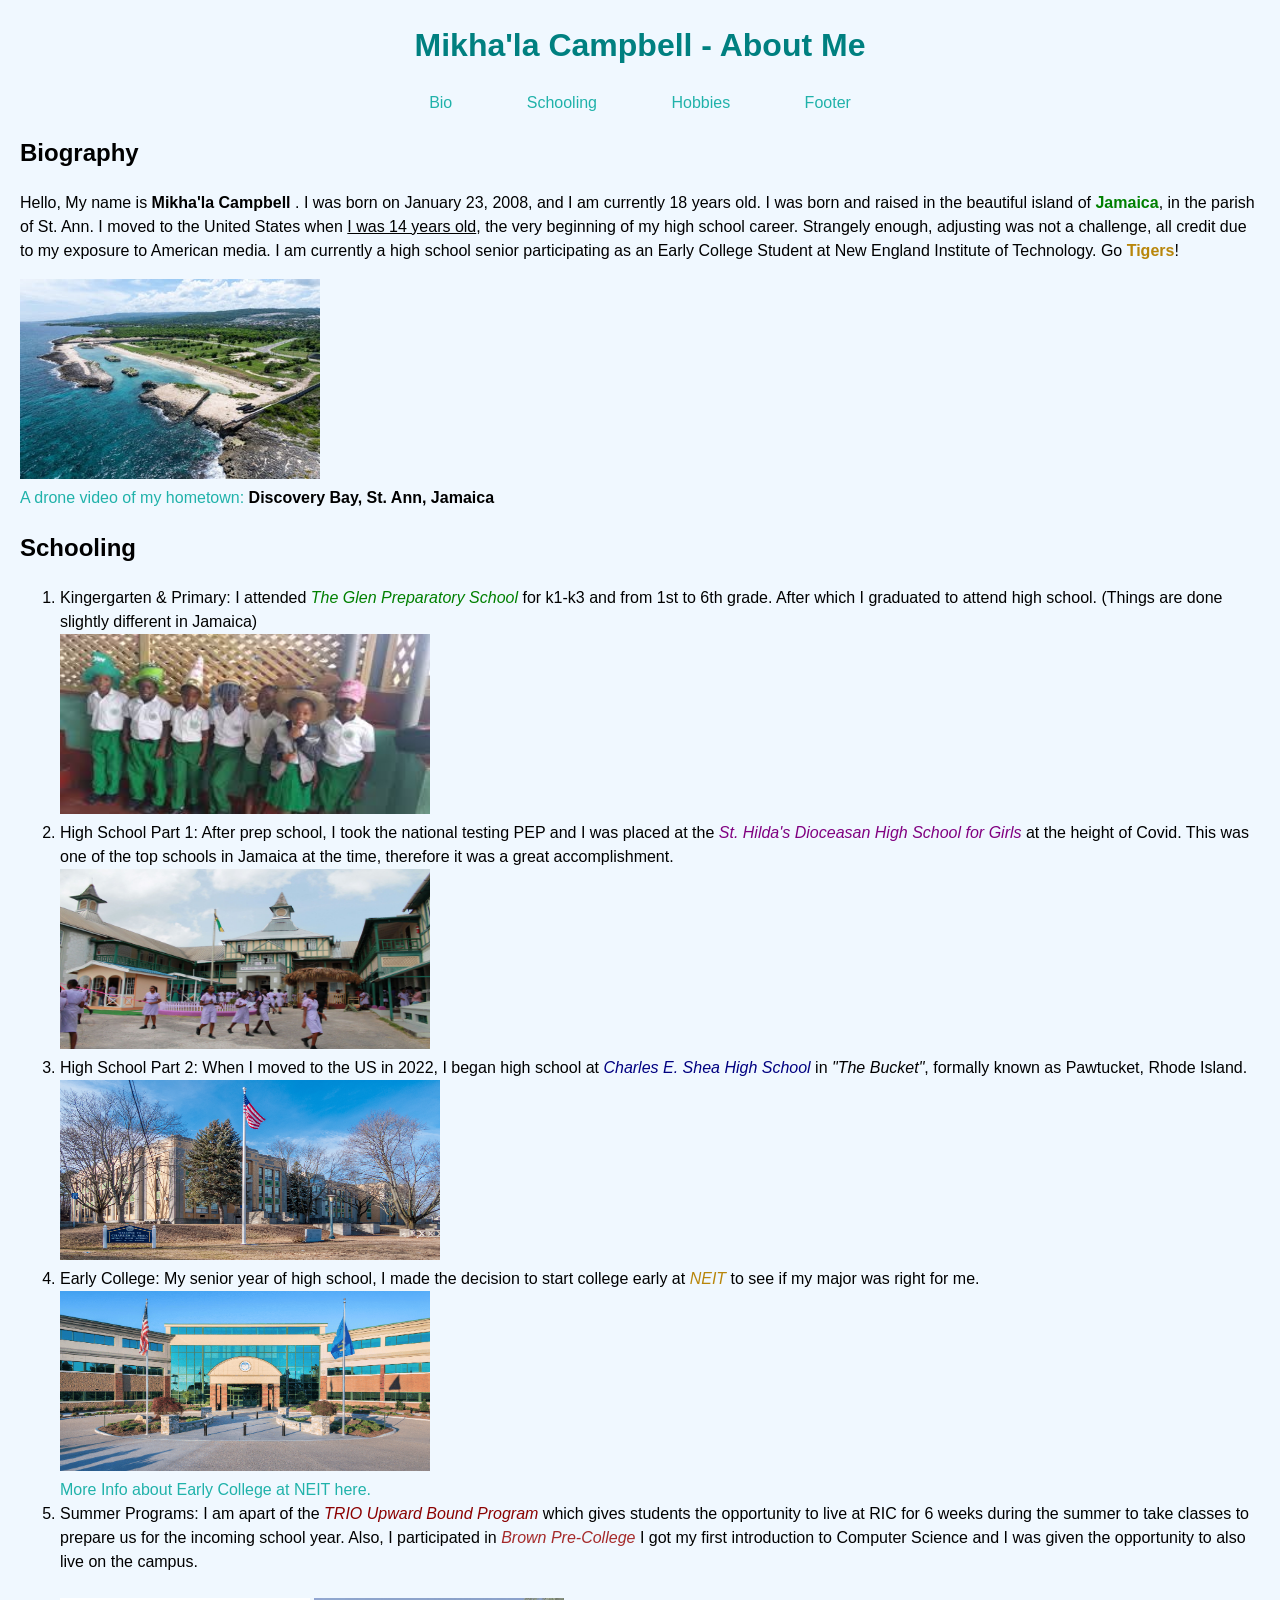
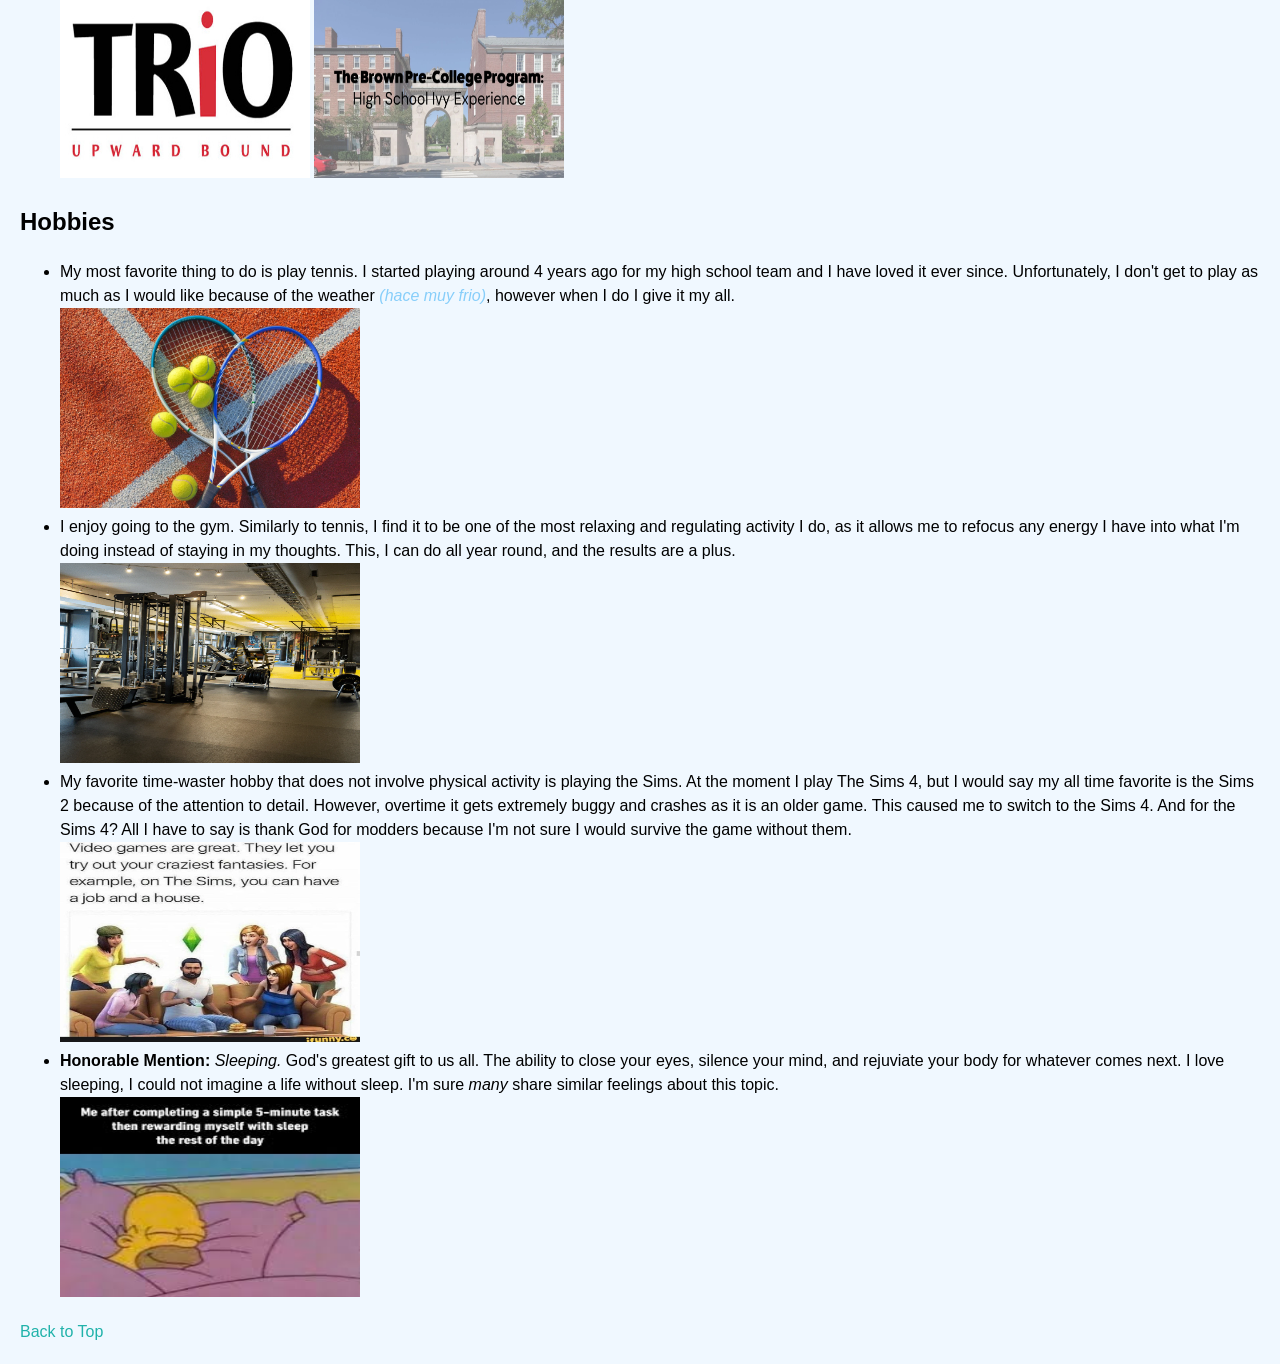
<file: w2-bio/index.html>
<!DOCTYPE html>
<html lang="en">
<head>
    <meta charset="UTF-8">
    <meta name="viewport" content="width=device-width, initial-scale=1.0">
    <meta description="Mikha'la Campbell's Bio">
    <meta name="author" content="Mikha'la Campbell">

    <!-- Style Sheet -->
     <link rel="stylesheet" href="stylesheet.css">

    <title> Week 2 | SE111 | About Me </title>
</head>

<body style="line-height: 1.5">
    <h1 id="header" style="color:teal"> Mikha'la Campbell - About Me</h1>

    <div id="nav" style="word-spacing: 70px">
        <a id="linkbio" href="#bio">Bio</a>
        <a id="linkschooling" href="#schooling">Schooling</a>
        <a id="linkhobbies" href="#hobbies">Hobbies</a>
        <a id="linkfooter" href="#footer">Footer</a>
    </div>

    <!-- BIO -->
    <h2 id="bio">Biography</h2>
    <p> Hello, My name is <strong> Mikha'la Campbell </strong> . I was born on January 23, 2008, and I am currently 18 years old. 
        I was born and raised in the beautiful island of <b style="color:green"> Jamaica</b>, in the parish of St. Ann. 
        I moved to the United States when <u> I was 14 years old</u>, the very beginning of my high school career. 
        Strangely enough, adjusting was not a challenge, all credit due to my exposure to American media. 

        I am currently a high school senior participating as an Early College Student at New England Institute of Technology. 
        Go <b style="color:darkgoldenrod"> Tigers</b>!
    </p>

    <img src="images/discoveryBayJamaica.jpg" style="width:300px; height:200px"><br>
    <a href="https://www.youtube.com/watch?v=GDZjTQ7LFQ8">A drone video of my hometown: <b style="color:black">Discovery Bay, St. Ann, Jamaica</b></a>
    

    <!-- SCHOOLING -->
     <h2 id="schooling"> Schooling</h2>
     <ol>
        <li>
            Kingergarten & Primary: I attended <i style="color:green"> The Glen Preparatory School</i> for k1-k3 and from 1st to 6th grade. After which I graduated to attend high school.
            (Things are done slightly different in Jamaica)
        </li>
        <a href="https://www.youtube.com/watch?v=7Y89WFFoeW0"><img src="images/schooling/glenPrep.jpeg" style="width:370px; height:180px"></a>

        <li>
            High School Part 1: After prep school, I took the national testing PEP and I was placed at the <i style="color:purple"> St. Hilda's Dioceasan High School for Girls</i> at the height of Covid.
            This was one of the top schools in Jamaica at the time, therefore it was a great accomplishment.
        </li>
        <img src="images/schooling/stHildas.jpg" style="width:370px; height:180px">

        <li>
            High School Part 2: When I moved to the US in 2022, I began high school at <i style="color:navy">Charles E. Shea High School</i> in <i>"The Bucket"</i>, formally known as Pawtucket, Rhode Island. 
        </li>
        <img src="images/schooling/sheaHS.jpg" style="width:380px; height:180px">

        <li>
            Early College: My senior year of high school, I made the decision to start college early at <i style="color:darkgoldenrod"> NEIT </i> to see if my major was right for me. 
        </li>
        <img src="images/schooling/neit.webp" style="width:370px; height:180px"><br>
        <a href="https://www.neit.edu/earlycollege">More Info about Early College at NEIT here.</a>
        
        <li>
            Summer Programs: I am apart of the <i style="color:darkred">TRIO Upward Bound Program</i> which gives students the opportunity to live at RIC for 6 weeks during the summer
            to take classes to prepare us for the incoming school year. 
            Also, I participated in <i style="color:brown"> Brown Pre-College </i> I got my first introduction to Computer Science and I was given the opportunity to also live on the campus.
        </li><br>
        <img src="images/schooling/trioUB.jpg" style="width:250px; height:180px">
        <img src="images/schooling/brownPC.webp" style="width:250px; height:180px">
     </ol> 

    <!-- HOBBIES -->
     <h2 id="hobbies"> Hobbies </h2>
     <ul>
        <li> 
            My most favorite thing to do is play tennis. I started playing around 4 years ago for 
            my high school team and I have loved it ever since. Unfortunately, I don't get 
            to play as much as I would like because of the weather <i style="color:lightskyblue">(hace muy frio)</i>, however when I do I give it my all.  
        </li>
        <img src="images/hobbies/tennis.jpg" style="width:300px; height:200px">

        <li>
            I enjoy going to the gym. Similarly to tennis, I find it to be one of the most relaxing and regulating activity I do,
            as it allows me to refocus any energy I have into what I'm doing instead of staying in my thoughts. This, I can do all year round,
            and the results are a plus. 
        </li>
        <img src="images/hobbies/gym.webp" style="width:300px; height:200px">

        <li>
            My favorite time-waster hobby that does not involve physical activity is playing the Sims. At the 
            moment I play The Sims 4, but I would say my all time favorite is the Sims 2 because of the attention
            to detail. However, overtime it gets extremely buggy and crashes as it is an older game. This caused me to switch to the Sims 4.
            And for the Sims 4? All I have to say is thank God for modders because I'm not sure I would survive the game without them.
        </li>
        <img src="images/hobbies/sims4Meme.jpg" style="width:300px; height:200px">

        <li>
            <b>Honorable Mention:</b> <em>Sleeping.</em> God's greatest gift to us all. The ability to close your eyes,
            silence your mind, and rejuviate your body for whatever comes next. I love sleeping, I could not imagine a life 
            without sleep. I'm sure <i>many</i> share similar feelings about this topic. 
        </li>
        <img src="images/hobbies/sleep.jpeg" style="width:300px; height:200px">
     </ul>

     <div id="footer">
        <a href="#header">Back to Top</a><br>
     </div>
</body>

</html>
</file>
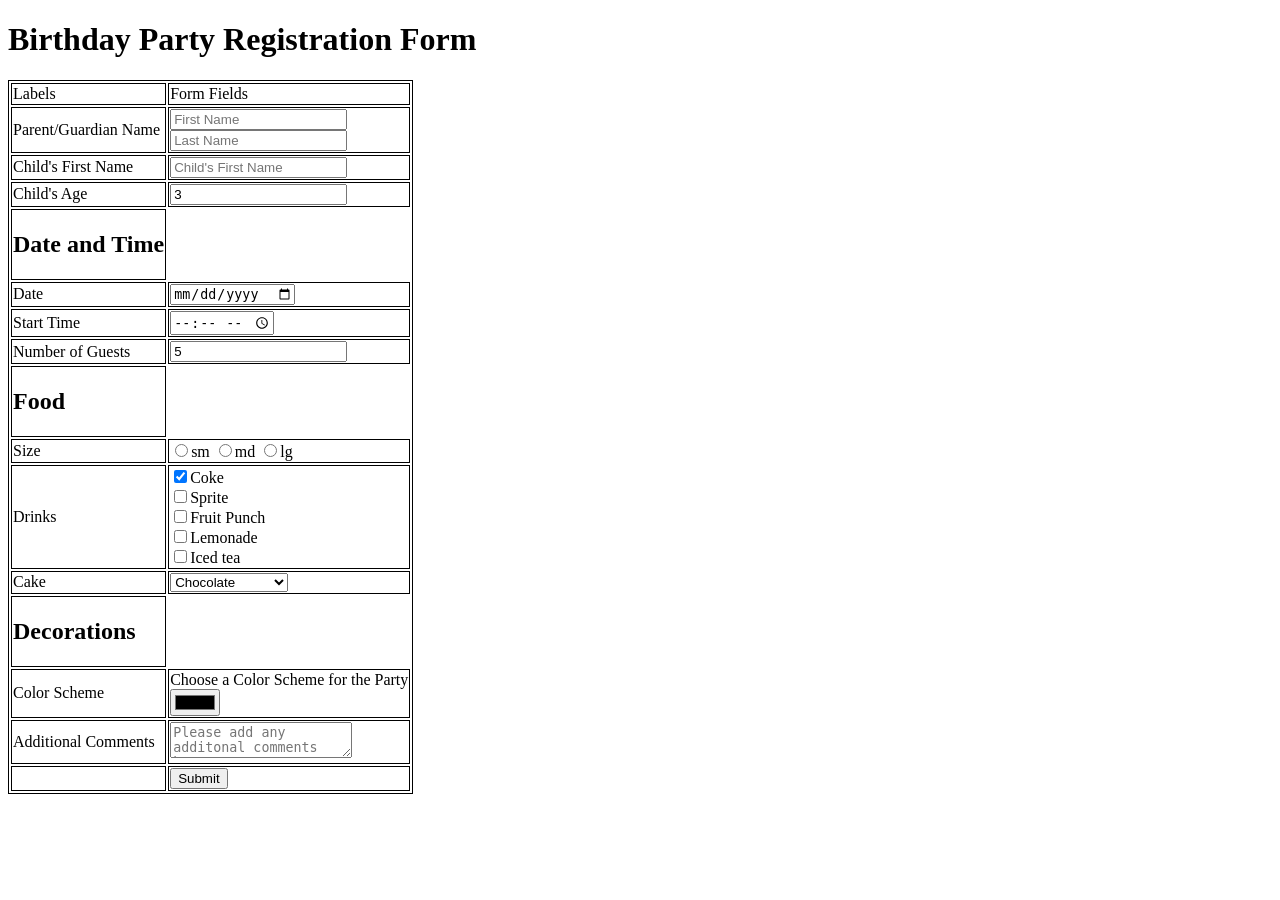
<file: w5-tables/index.html>
<!DOCTYPE html>
<html lang="en">
<head>
    <!--The type of font we are using-->
    <meta charset="UTF-8">
    <!--Tells the -->
    <meta name="viewport" content="width=device-width, initial-scale=1.0">
    <meta name="author" content="Your Name Here">
    <meta name="description" content="Default HTML Page for SE 111">
    
    <link type="text/css" rel="stylesheet" href="style.css">

    <title>Week 5 | Tables and Forms</title>
</head>
<body>
    <!--Build your Table and Form here-->

    <form action="confirm.html" method="GET"> 
    <h1>Birthday Party Registration Form</h1>

    <table>
        <thead>
            <tr>
                <td>Labels</td>
                <td>Form Fields</td>
            </tr>
        </thead>

        <tbody>
            <!-- 1st Row -->
            <tr>
                <td><label for="g-first">Parent/Guardian Name</label></td>
                <td>
                    <input type="text" required maxlength="20" name="gfirst" id="g-first" placeholder="First Name"><br>
                    <input type="text" required maxlength="20" name="glast" id="g-last" placeholder="Last Name">
                </td>                    
            </tr>

            <!-- 2nd Row -->
            <tr>
                <td><label for="c-first">Child's First Name</label></td>
                <td><input type="text" required name="cfirst" id="c-first" placeholder="Child's First Name"></td>
            </tr>

            <!-- New Row -->
            <tr>
                <td><label for="age">Child's Age</label></td>
                <td><input type="number" required name="age" id="age" value="3"></td>
            </tr>

            <!-- New Row (DATE AND TIME) -->
            <tr>
                <td><h2>Date and Time</h2></td>
            </tr>

            <!-- New Row -->
            <tr>
                <td><label for="date">Date</label></td>
                <td><input type="date" required name="date" id="date"></td>
            </tr>

            <!-- New Row -->
            <tr>
                <td><label for="time">Start Time</label></td>
                <td><input type="time" required name="time" id="time"></td>
            </tr>

            <!-- New Row -->
            <tr>
                <td><label for="guests">Number of Guests</label></td>
                <td><input type="number" name="guests" value="5"></td>
            </tr>

            <!-- New Row (FOOD) -->
            <tr>
                <td><h2>Food</h2></td>
            </tr>

            <!-- New Row -->
            <tr>
                <td><label for="size">Size</label></td>
                <td>
                    <input type="radio" name="size" value="sm" id="sm"><label for="size">sm</label>
                    <input type="radio" name="size" value="md" id="md"><label for="md">md</label>
                    <input type="radio" name="size" value="lg" id="lg"><label for="lg">lg</label>
                </td>
            </tr>

            <!-- New Row -->
            <tr>
                <td>Drinks</td>
                <td>
                    <input type="checkbox" name="drink1" id="drink1" checked value="coke"><label for="drink1">Coke</label><br>
                    <input type="checkbox" name="drink2" id="drink2" value="sprite"><label for="drink2">Sprite</label><br>
                    <input type="checkbox" name="drink3" id="drink3" value="fruit punch"><label for="drink3">Fruit Punch</label><br>
                    <input type="checkbox" name="drink4" id="drink4" value="lemonade"><label for="drink4">Lemonade</label><br>
                    <input type="checkbox" name="drink5" id="drink5" value="iced tea"><label for="drink5">Iced tea</label><br>
                </td>
            </tr>

            <!-- new row -->
            <tr>
                <td><label for="cake">Cake</label></td>
                <td>
                    <select name="cake" id="cake">
                    <!-- cake options -->
                    <option value="Chocolate" selected> Chocolate</option>
                    <option value="vanilla">Vanilla</option>
                    <option value="byo">I'll bring my own</option>
                    </select>
                </td>
            </tr>

            <!-- new row -->
            <tr>
                <td><h2>Decorations</h2></td>
            </tr>

            <!-- new row -->
            <tr>
                <td><label for="colors">Color Scheme</label></td>
                <td>Choose a Color Scheme for the Party<br>
                        <input type="color" name="colors" id="colors"></td>
            </tr>

            <!-- new row -->
            <tr>
                <td><label for="comments">Additional Comments</label></td>
                <td><textarea name="comments" id="comments" placeholder="Please add any additonal comments here..."></textarea></td>
            </tr>

            <!-- new row -->
            <tr>
                <td></td>
                <td><input type="submit" value="Submit"></td>
            </tr>

        </tbody>
    </table>
    </form>
    
</body>
</html>
</file>
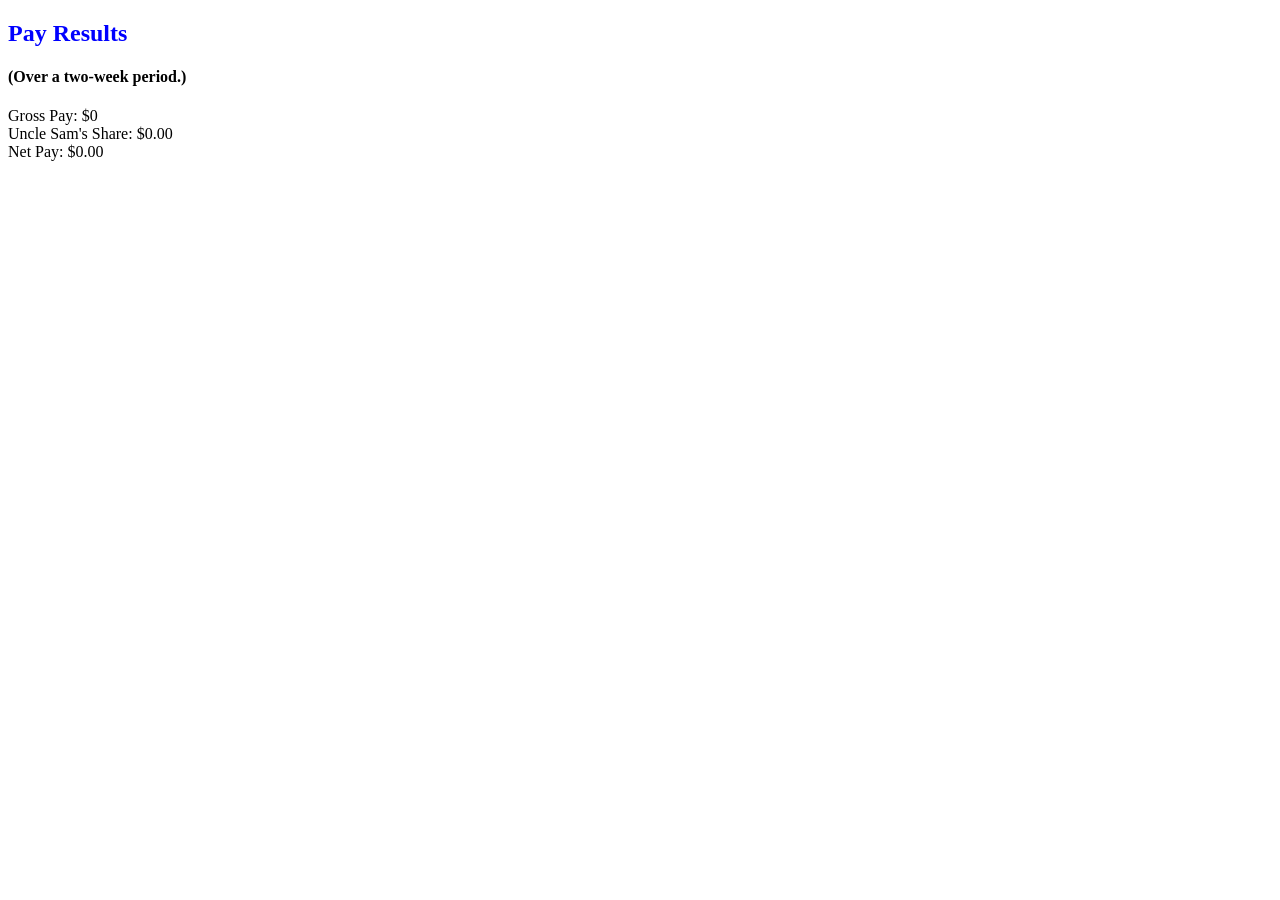
<file: w6-calculator/index.html>
<!DOCTYPE html>
<html lang="en">
<head>
    <meta charset="UTF-8">
    <meta name="viewport" content="width=device-width, initial-scale=1.0">
    <meta name="author"   content="Mikhala Campbell">
    <meta name="description" content="This is a JavaScript Pay Calulator">
    <title>Week 6 | JavaScript Pay Calculator</title>
</head>
<body>

    <h2 style="color:blue">Pay Results</h2>
    <h4> (Over a two-week period.)</h4>
    <p id="output"></p>

    <script>

        var taxRate = 0.2

        hrPay = Number(prompt("Enter User's hourly pay..."))
        hrW = Number(prompt("Enter User's hours worked per week..."))
        
        function grossP(x,y){
            return x * y 
        }

        function taxes(g,tr){
            return g * tr
        }

        function netP(gp, tx){
            return gp - tx
        }

        var grossPay = grossP(hrPay, hrW * 2)
        console.log("Gross Pay: $" + grossPay)

        var uncleSam = taxes(grossPay, taxRate)
        console.log("Uncle Sam's Share: $" + uncleSam.toFixed(2))

        var netPay = netP(grossPay, uncleSam)
        console.log("Net Pay: $" + netPay.toFixed(2))

        alert(
            "Gross Pay: $" + grossPay + "\n" +
            "Uncle Sam's Share: $" + uncleSam.toFixed(2) + "\n" +
            "Net Pay: $" + netPay.toFixed(2)
        )

        // EXTRA CREDIT 
        document.getElementById("output").innerText =
         "Gross Pay: $" + grossPay + "\n" +
        "Uncle Sam's Share: $" + uncleSam.toFixed(2) + "\n" +
        "Net Pay: $" + netPay.toFixed(2)

    </script>

    
    

</body>
</html>
</file>
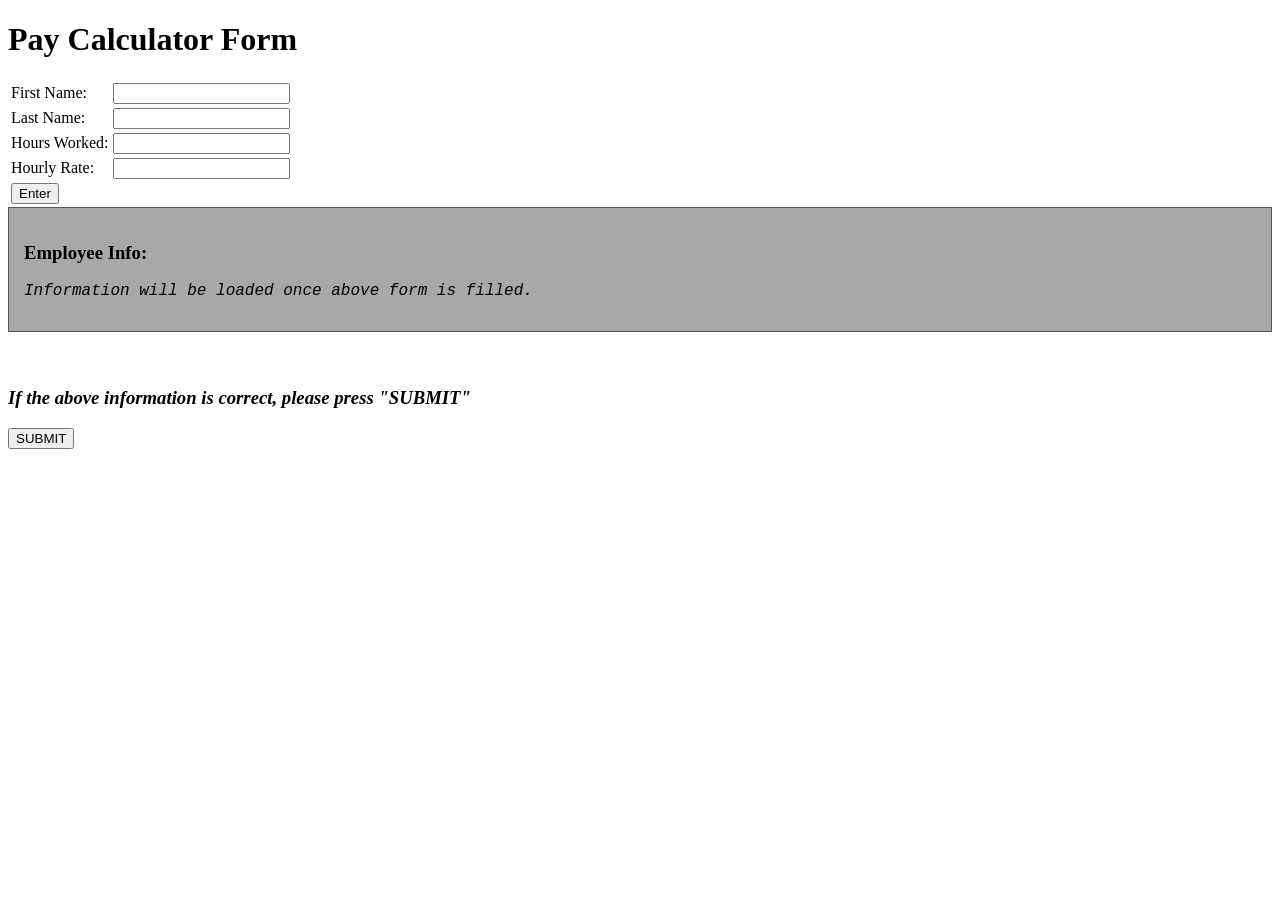
<file: w7_assignment/index.html>
<!DOCTYPE html>
<html lang="en">
<head>
    <meta charset="UTF-8">
    <meta name="viewport" content="width=device-width, initial-scale=1.0">
    <!--edit the meta tag below to hold YOUR name!-->
    <meta name="author" content="Mikha'la Campbell">
    <meta name="description" content="Week 7 Assignment practicing Javascript & HTML">
    <title>Week 7 | Pay Form Calculator Assignment</title>
</head>
<body>

    <!--title of the page-->
   <h1> Pay Calculator Form </h1>

   <!--start of the form-->
   <!--each <input> must have an id that matches its corresponding label -->
   <!--each form element is separated by a break space (new line) -->
   
   <form>
    <!-- TABLE CREATED FOR BONUS POINTS -->
    <table>
        <tbody>
            <tr>
            <td><label for="first">First Name: </label></td>
            <td><input type="text" id="first"></td>
            </tr>

            <tr>
            <td><label for="last">Last Name: </label></td>
            <td><input type="text" id="last"></td>
            </tr>

            <tr>
            <td><label for="hours">Hours Worked: </label></td>
            <td><input type="text" id="hours"></td>
            </tr>

            <tr>
            <td><label for="rate">Hourly Rate: </label></td>
            <td><input type="text" id="rate"></td>
            </tr>

        <!-- give the button below (that is the only form element without a label) an id of "enter-button"-->
        <tr>
            <td> <input type="button" id="enter-button" value="Enter"></td></tr>
    </tbody>
    </table> 

        <div id="final" style="border:1px solid rgb(87, 86, 86); padding:15px; background-color:rgb(168, 168, 168);">

            <h3>Employee Info: </h3>
            <p id="info" style="font-family:Courier New, monospace;"><i>Information will be loaded once above form is filled.</i></p>
            <!---NOTES FOR TESTING:
                    *below is where the form values (and new values processed by the js) will be displayed-->
            <p id="check" style="font-family:Courier New, monospace; width:220px; text-align:right;"></p>
        </div>

        <br>
        <br>

        <!--NOTES FOR TESTING:
                *clicking the below button will trigger a call to the submitNow()
                *success will be determined if correct info is displayed in the alert()-->
        <h3><i>If the above information is correct, please press "SUBMIT"</i></h3>
        <input type="button" id="submit" value="SUBMIT">
    </form>

    <script>
        //edit the below statement to select the #enter-button id from the HTML file
        document.querySelector("#enter-button").addEventListener("click", alertName)
        
        function alertName(e)
        {
            //get each *value* from the form elements (first name, last name, hours worked, hourly rate) and store them into vars
            
            var fname = document.querySelector("#first").value
            var lname = document.querySelector("#last").value
            var hours = document.querySelector("#hours").value
            var rate = document.querySelector("#rate").value


            //console.log() all four values
            console.log(fname)
            console.log(lname)
            console.log(hours)
            console.log(rate)

            //add the first and last name values together and store into a new variable called 'full' holding the user's full name
            var full = fname + " " + lname

            //console.log() the full name value
            console.log(full)


            //convert both hours and rate to Number() data types
            hours = Number(hours)
            rate = Number(rate)


            //NOTE: DO NOT MOVE ON UNTIL YOU ARE ABLE TO DISPLAY THE CORRECT VALUES! This is a practice in testing as you build! 

            //create gross, taxAmount, net variables and store corresponding data to them
            //use a tax percentage of 20% (.2)

            function grossPay(h,r)
            {
                return h * r
            }

            function taxRate(g)
            {
                return Number(0.2) * g
            }

            function netPay(g,t)
            {
                return g - t
            }

            var gross = grossPay(hours, rate)
            var taxAmount = taxRate(gross) 
            var net = netPay(gross, taxAmount)
        
            //console.log() all three processed values, rounded to the second decimal place
            console.log(gross.toFixed(2))
            console.log(taxAmount.toFixed(2))
            console.log(net.toFixed(2))


            //create a new variable called 'finalMessage' that holds the literal string value of the following, each value on a new line (use <br>): full name, hours worked*, hourly rate*   *--> rounded to the second decimal place 
            var finalMessage = `Full Name: ${full}<br> 
            Hours Worked: ${hours.toFixed(2)}<br> 
            Hourly Rate: ${rate.toFixed(2)}<br>`

        
            //create a new var called 'info' and store the entire #info *HTML element* to it
            var info = document.querySelector("#info")

            //create a new var called 'num' and store the entire #check *HTML element* to it
            var num = document.querySelector("#check")

            //edit the innerHTML of the #info element (now the 'info' js var) to hold the value of 'finalMessage'
            info.innerHTML = finalMessage

            //edit the innerHTML of the #check element (now the 'check' js var) to hold a literal string with the following values: gross pay, tax amount, net pay. All three values should be rounded to the second decimal place.  Use <br> to break onto a new line for each value
            num.innerHTML = `
            Gross Pay: $${gross.toFixed(2)} <br>
            Tax Amount: $${taxAmount.toFixed(2)}<br>
            Net Pay: $${net.toFixed(2)}
            `


            //add a 'click' event listener to the #submit HTML element (HINT: this is the first step in the <script> )
            //when the #submit button is clicked, the submitNow function should run
            document.querySelector("#submit").addEventListener("click", submitNow)

        
            function submitNow(e)
            {

                /*NOTE FOR TESTING:
                    *if written correctly, you will see an alert() with all info entered as well as processed!*/

                alert(`${full}\nHOURS: ${hours}\nRATE: $${rate.toFixed(2)}\n\nGROSS PAY: $${gross.toFixed(2)}\nTAX AMOUNT: $${taxAmount.toFixed(2)}\nNET PAY: $${net.toFixed(2)}`)
            }
            
        }
        
    </script>
    
</body>
</html>
</file>
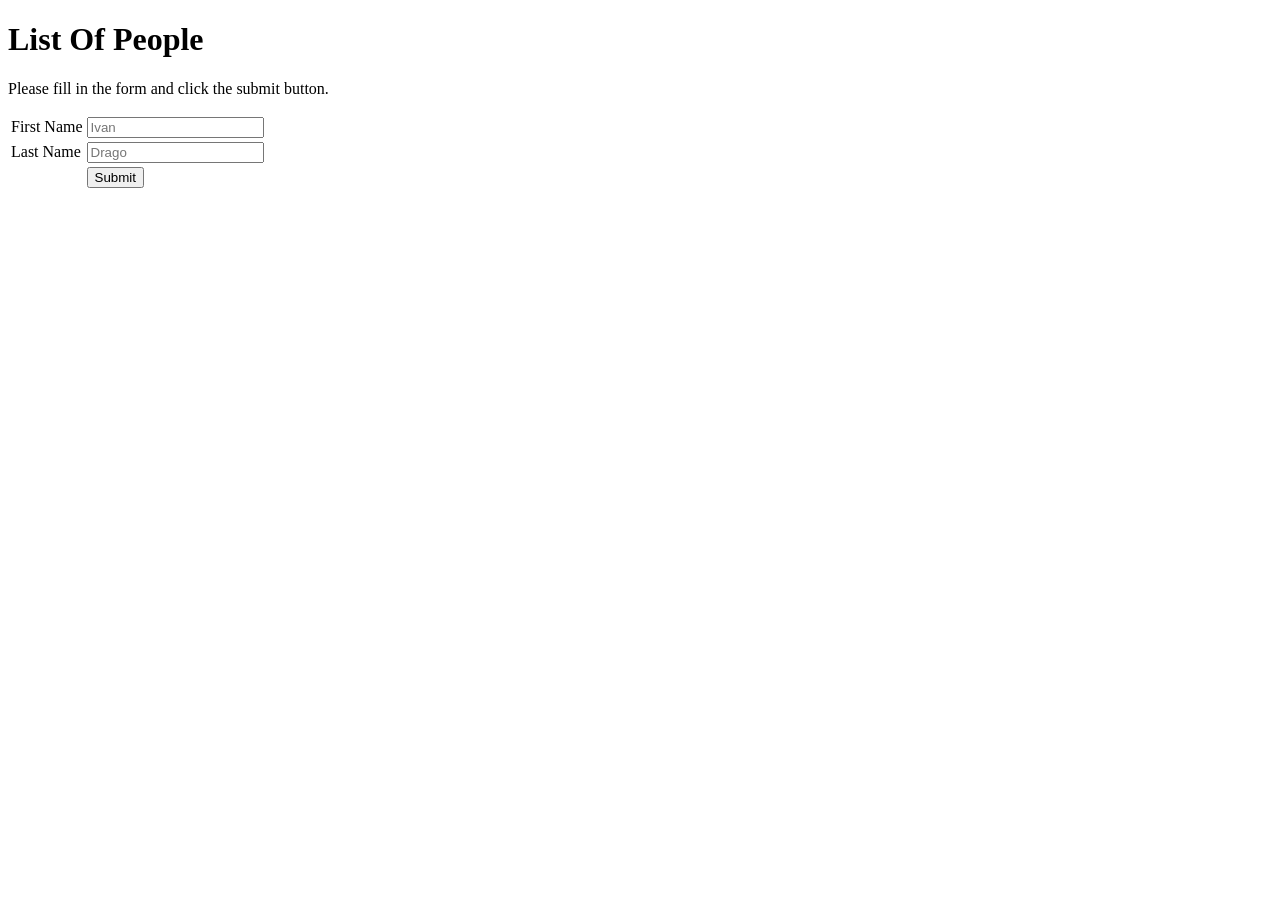
<file: w8-arrays/index.html>
<!DOCTYPE html>
<html lang="en">
<head>
    <meta charset="UTF-8">
    <meta name="viewport" content="width=device-width, initial-scale=1.0">
	<meta name="author" content="Mikhala Campbell">
    <title>Week 8 | Homework Assignment</title>
</head>
<body>

    <h1>List Of People</h1>
	<p>
		Please fill in the form and click the submit button.
	</p>
	<div>
		<table>
			<tr>
				<td><label for="first">First Name</label></td>
				<td><input id="first" type="text" name="first" placeholder="Ivan"></td>
			</tr>
			<tr>
				<td><label for="last">Last Name</label></td>
				<td><input id="last" type="text" name="last" placeholder="Drago"></td>
			</tr>
			<tr>
				<td></td>
				<td><input id="button" type="button" value="Submit"></td>
			</tr>
		</table>
	<div>
	<div id="output">
	
	</div>

	<!--The script tag should go after the HMTL, but inside of the body.-->
	<!--JavaScript cannot find tags, if they are not parsed before the script runs-->
    <script>
	
		//Store the elements (tags) in variables

		var fname = document.querySelector("#first").value
		var lname = document.querySelector("#last").value

		//Make an array to store the people

		var people = [
			fname.value,
			lname.value
		]
		
		//Make the button clickable. When clicked it calls the calcAndDisplay function.
		document.querySelector("#button").addEventListener("click", calcAndDisplay)
		
		/*-----------------------------------------------------
		Will add objects into the people array. 
		Then will bubble sort the array and print each person to the screen.
		The output should resemble: 
			FIRST: Cersei
			LAST: Lannister
			_________________________
			FIRST: Arya
			LAST: Stark
			_________________________
			FIRST: Daenerys
			LAST: Targaryen
			_________________________
		--------------------------------------------------------*/

		function calcAndDisplay(e)
		{
			//Create an object called person.
			//Add the following properties:
			    //1. first: will be a string that uses the first Input's value
				//2. last: will be a string that uses the last Input's value

            var person = {
				first: fname,
				last: lname

            }//end of person object

			//Add the person object into the people array by using the .push() array method.
			people.push(person)
			

			//Bubble sort people on the last name
			for(let i=0; i < people.length-1; i++)
			{
				for(let j=0; j < people.length-1; j++)
				{
					if(people[j].last > people[j+1].last)
					{
						let temp = people[j]
						people[j] = people[j+1]
						people[j+1] = temp
					}
				}
			}//end of bubble sort algorithm!

			//console.log the people array to check that the people array is formatted correctly and is populated with the correct objects
			console.log(people)			

			//create a variable called 'output' that has an empty string value stored to 
			

			//Loop through the objects in the people array
			for( let i=0; i < people.length; i++)
            {
				//Loop through each property in the object
				for(key in people[i])
                {
					//The output should use the key set to uppercase using the .toUpperCase() String method as a title and the value of the key.
					//Output will resemble:
					//FIRST: Ivan
					//LAST: Drago
				

                }
                //add a <hr> to the output at the end of this outter loop so a horizontal rule is displayed inbetween each person being displayed to the screen.
				


			}//end of loop going through people array to edit 'output'

				//log the output string
				//replace the outputDiv's inner HTML with the output string
				
			


		}
	
    </script>
    
</body>
</html>
</file>
<file: w2-bio/stylesheet.css>
body{
    background-color:aliceblue;
    font-family:'Lucida Sans', 'Lucida Sans Regular', 'Lucida Grande', 'Lucida Sans Unicode', Geneva, Verdana, sans-serif;
    margin: 20px;
}

/*Header*/
#header{
    text-align: center;
}

/*Navigation*/
#nav{
    text-align: center;
    margin-bottom: 15px; 
}
a{ /*For the links*/
    color:lightseagreen;
    text-decoration:none; /*Removes the underline*/
}

/*Change hover color*/
a:hover {
  color: black;
}
</file>
<file: w5-tables/style.css>
table, tr, td{
  border:1px solid black;
}
</file>
